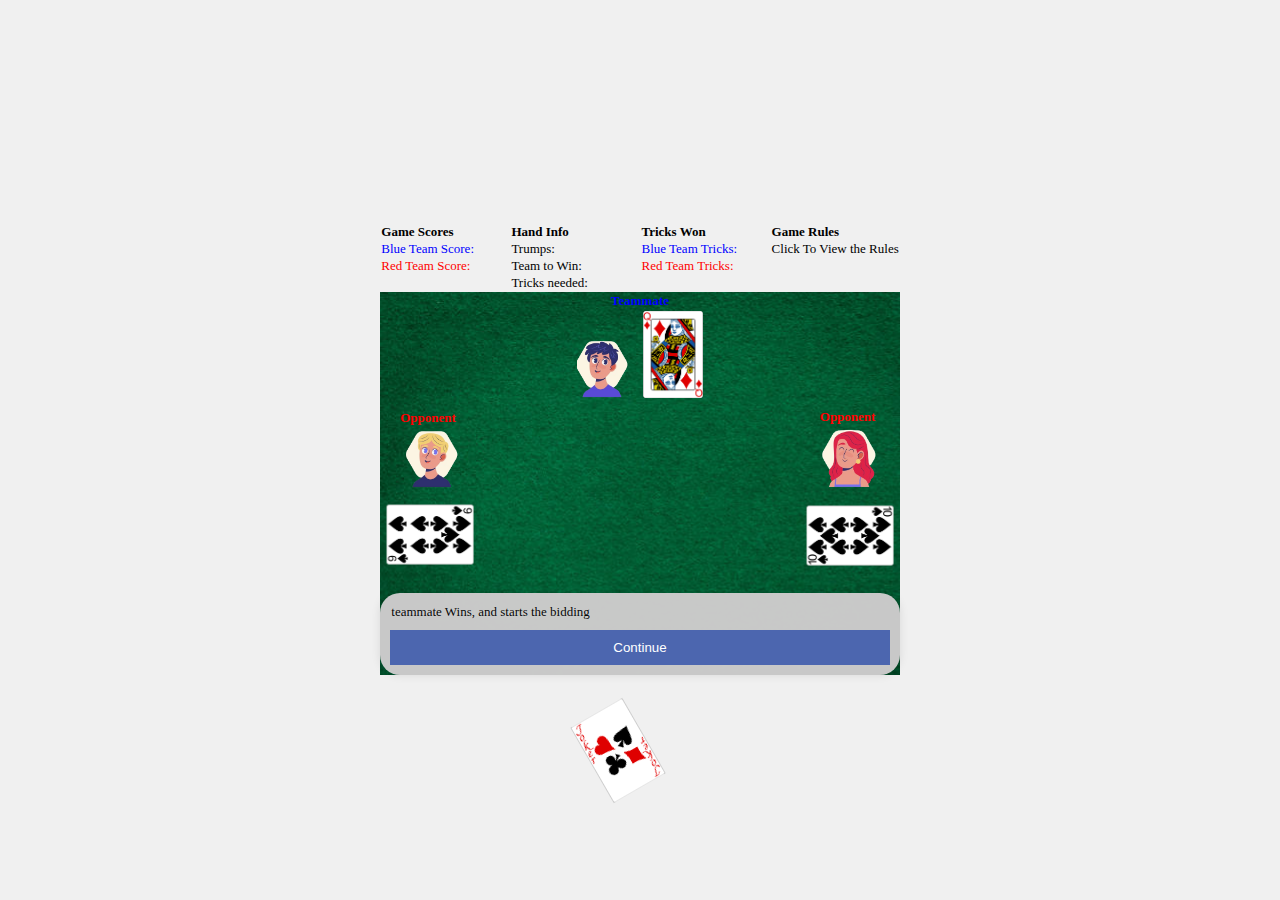
<file: FiveHundred.html>
<!DOCTYPE html>
<html lang="en">
<head>
    <meta charset="UTF-8">
    <meta name="viewport" content="width=device-width, initial-scale=1.0">
    <title>Five Hundred</title>
    <link rel="stylesheet" href="FiveHundred.css">
    <link rel="stylesheet" href="https://fonts.googleapis.com/css?family=Raleway">
    <script src="FiveHundred.js"></script>
</head>
<body>
    <div class="main">
    <div class="info-bar">
        <div>
            <p> <strong>Game Scores</strong></p>
            <p id="blueTeam-scores">Blue Team Score: </p>
            <p id="redTeam-scores">Red Team Score: </p>
        </div>
        <div>
            <p><strong>Hand Info</strong></p>
            <p id="trumps-are"> Trumps: </p>
            <p id="winning-bet-team"> Team to Win: </p>
            <p id="tricks-needed">Tricks needed: </p>
        </div>
        <div>
            <p><strong>Tricks Won</strong></p>
            <p id="blue-team-tricks">Blue Team Tricks: </p>
            <p id="red-team-tricks">Red Team Tricks: </p>
        </div>
        <div>
            <p><strong>Game Rules</strong></p>
            <p id="popupText">
                Click To View the Rules
            </p>
            <!-- The Modal -->
            <div id="myModal" class="modal">
                <div class="modal-content">
                    <span class="close">&times;</span>
                    <h1>Rules of 500</h1>

                    <h2>Objective</h2>
                    <p>The objective of the game is to be the first team to reach <span class="highlight">500 points</span> by winning tricks and bidding successfully.</p>
                
                    <h2>Players</h2>
                    <p>500 is played by <span class="highlight">four players</span> in partnerships, with partners sitting opposite each other.</p>
                
                    <h2>The Deck</h2>
                    <p>A standard deck of <span class="highlight">43 cards</span> is used, which includes a Joker and exludes 2's,3's, and black 4's.</p>
                
                    <h2>Dealing</h2>
                    <p>Each player is dealt <span class="highlight">1 card</span>. The player with the highest card bids first, bidding proceeds clockwise.</p>
                    <p>The player rearanges their hand by suit</p>
                    <p>Each player is dealt <span class="highlight">10 cards</span>. The remaining three cards form the kitty, which is set aside for the winning bidder.</p>

                    <h2>Bidding</h2>
                    <p>
                        Players bid for the number of tricks they believe their team can win, starting at a minimum of <span class="highlight">six</span>. The bids range from six to ten, with a specified trump suit, or a No Trump bid. The highest bidder wins the contract and must attempt to win the declared number of tricks.
                    </p>
                
                    <h2>The Play</h2>
                    <p>
                        The game is played over a series of hands. The leading player plays a card, and the others must follow suit if possible. Hands are played <span class="highlight"> clockwise</span>. If a player cannot follow suit, they may play a card of the trump suit or any other card. The highest card of the suit led or the highest trump wins the trick.
                    </p>
                    <p>
                        The Joker is the highest trump unless No Trump is declared, in which case it is the highest card of any suit. It can still only be played if the player has no card of suit.
                    </p>
                
                    <h2>Scoring</h2>
                    <p>
                        If the bidding team wins the required number of tricks, they score points according to their bid. If they fail, they lose the same number of points. The non-bidding team scores points for any tricks they win.
                    </p>
                    <p>
                        The game ends when a team reaches <span class="highlight">500 points</span>, or drops to <span class="highlight">-500 points</span>.
                    </p>
                
                    <h2>Winning the Game</h2>
                    <p>The first team to reach 500 points or force their opponents to drop to -500 points wins the game.</p>
                
                </div>
            </div>
        </div>
    </div>
        <div class="table-container">
            <div style="display: grid">
            <p class="blue-team" style="justify-self: center;display: grid;"><strong>Teammate</strong> </p>
            <div id="teammate-cards" style="align-self: center; justify-self: center;">
                <img id="hidden" class="hidden-card" style="align-self: self-start;" src="./characters/teammate.png">
            </div>
        </div>
        <div class="second-row" style="display: grid;">
            <div id="opponent2-cards" class="second-row-item" style="display: grid;">
                <p class="red-team" style="align-self: self-end;"><strong>Opponent</strong></p>
                <img id="hidden" style="align-self: self-start;transform: rotate(0deg);" class="hidden-card" src="./characters/opponent1.png">
            </div>
            <div class="second-row-item">
                <div id="trick-cards"></div>
            </div>
            <div id="opponent1-cards" class="second-row-item" style="display: grid;">
                <p class="red-team" style="align-self: self-end;"> <strong>Opponent</strong></p>
                <img id="hidden" style="align-self: self-start;transform: rotate(0deg);" class="hidden-card" src="./characters/opponent2.png">
            </div>
        </div>

        <div class="popups-and-overlays">
            <p id="results"></p>   
            <div id="overlay"></div>
            <div id="popup">
                <p id="popup-text"></p>
                <button id="continue-button" style="display: none;">Continue</button>
                <button id="next-hand-button">Deal Again</button>
            </div>
        </div>

    </div>

        <div style="display: grid;" style="align-items: center;">
            <p class="blue-team" style="align-self: center;justify-self: center;"></p>
            <div id="player-cards" style="align-self: center;justify-self: center;"></div>
        </div>

    </div>
</body>
</html>
</file>
<file: FiveHundred.css>
body {
    display: flex;
    justify-content: center;
    align-items: center;
    min-height: 100vh;
    font-size: small;
    margin: 0;
    background-color: #f0f0f0; /* Optional: background color */
}
p {
    margin: 1px
}

.main{
    display:grid;
    grid-template-columns: repeat(1, 1fr); /* 5 columns */
    grid-template-rows: repeat(6, auto);   /* 4 rows */
    border-radius: 1px;
    align-self: center;
    justify-self: center;
}

#popupText {
    color:rgb(0, 0, 0); cursor:pointer;
}

#popupText:hover {
    font-weight: bold; /* Bold text on hover */
    text-decoration: underline; /* Underline on hover */
    color:rgb(0, 94, 255);
}

#results, #played, #popup-container {
    display: grid;
    width: 100%; /* Adjust width as needed */
    margin: 0 auto;
    text-align: center;
    justify-content: center; /* Center grid items */
    font: #ffffff;
}

#results {
    grid-template-columns: repeat(5, 1fr);
    grid-template-rows: repeat(5, auto);
    gap: 2px;
}

#played {
    width: 80%;
    padding: 25px;
}

#popup {
    background-color: #cacacafd; /* Optional: add a background color */
    padding: 10px;          /* Optional: add some padding */
    border-radius: 20px;     /* Optional: add rounded corners */
    box-shadow: 0px 0px 10px rgba(0, 0, 0, 0.1); /* Optional: add a shadow */
}
#popup-container {
    display: flex;
    justify-content: center;
    align-items: center;
    height: 25vh;
    width: 80%;
    margin: 0 auto;
}

#next-hand-button{ 
    display: none;
}

#popup {
    background-color: #cacacafd;
    padding: 10px;
    border-radius: 20px;
    box-shadow: 0px 0px 10px rgba(0, 0, 0, 0.1);
}

#continue-button {
    margin-top: 10px;
    padding: 10px;
    background-color: #4c66af;
    color: white;
    border: none;
    cursor: pointer;
    width: 100%;
}


#continue-button:hover {
    background-color: #5945a0; /* Optional: button hover color */
}

.table-container{
    background-image: url('stock\ photo.jpg');
}

.info-bar {
    display: grid;
    grid-template-columns: repeat(4, 1fr);
    gap: 1px; /* Adjust the gap between cards as needed */
    border-radius: 20px; 
    color: #000000fd;
    margin-bottom: 0px;
}
.info-bar * {
    /* Your styles here */
    color: #000000;
  }
  
@media (max-width: 768px) {
    .info-bar {
      grid-template-columns: repeat(2, 1fr);
    }
  }
  

.second-row{
    display: grid;
    grid-template-columns: repeat(5, 1fr);
    gap: 5px; /* Adjust the gap between cards as needed */
    border-radius: 20px; 
    color: #84c565fd;
}
.second-row-item {
    
    padding: 5px;
    text-align: center;
    justify-content: center;
    align-items: center;
}

.second-row-item:nth-child(1) {
    grid-column: span 1; /* First item spans 1 column */
}

.second-row-item:nth-child(2) {
    grid-column: span 3; /* Second item spans 3 columns */
}

.second-row-item:nth-child(3) {
    grid-column: span 1; /* Third item spans 1 column */
}

.second-row-cell{
    display: flex;
    justify-content: center;
    align-items: center;
}

#trick-cards {
    display: grid;
    grid-template-columns: repeat(3, 1fr);
    grid-template-rows: repeat(3, 1fr);
    gap: 2px; /* Adjust the gap between cards as needed */
    border-radius: 20px; 
    color: #84c565fd;
}

.trick-card-cell {
    display: flex;
    justify-content: center;
    align-items: center;
    transition: transform 2s ease;
}

.popups-and-overlays{
    display: flexbox;
    gap: 10px; /* Adjust the gap between cards as needed */
    border-radius: 20px; 
    color: #000000fd;
    align-items: center;
    justify-content: center;
}

#blueTeam-scores {
    color: blue;
}

#redTeam-scores {
    color: red;
}

#blue-team-tricks {
    color: blue;
}

#red-team-tricks {
    color: red;
}

#trumps-are{
    color: black;
}

.blue-team {
    display: flex;
    color: blue;
}

.red-team {
    display: flex;
    color: red;
}




#teammate-cards img {
    width: 60px;
    margin: 1px;
    max-width: 100%;
    height: auto;
    align-items: center;
    justify-content: center;
}

#player-cards {
    position: relative;
    width: fit-content; /* Container adjusts to the content width */
    height: fit-content;
}

#player-cards img {
    position: absolute;
    top: 0;
    left: 0;
    width: 60px; /* Adjust the card size as needed */
    height: auto; /* Maintain aspect ratio */
    margin: 0; /* Remove any margin */
    transition: transform 0.3s ease;
}
.highlight {
    font-weight: bold;
    color: #B22222;
}

/* Adjust the positioning and rotation of each card */
#player-cards img:nth-child(1) {
    transform: rotate(-30deg) translateX(-100%);
    transition: transform 0.3s ease;
}

#player-cards img:nth-child(1):hover {
    transform: rotate(-30deg) translateX(-100%) translateY(-25px);
}

#player-cards img:nth-child(2) {
    transform: rotate(-24deg) translateX(-80%);
    transition: transform 0.3s ease;
}

#player-cards img:nth-child(2):hover {
    transform: rotate(-24deg) translateX(-80%) translateY(-25px);
}

#player-cards img:nth-child(3) {
    transform: rotate(-18deg) translateX(-60%);
    transition: transform 0.3s ease;
}

#player-cards img:nth-child(3):hover {
    transform: rotate(-18deg) translateX(-60%) translateY(-25px);
}

#player-cards img:nth-child(4) {
    transform: rotate(-12deg) translateX(-40%);
    transition: transform 0.3s ease;
}

#player-cards img:nth-child(4):hover {
    transform: rotate(-12deg) translateX(-40%) translateY(-25px);
}

#player-cards img:nth-child(5) {
    transform: rotate(-6deg) translateX(-20%);
    transition: transform 0.3s ease;
}

#player-cards img:nth-child(5):hover {
    transform: rotate(-6deg) translateX(-20%) translateY(-25px);
}

#player-cards img:nth-child(6) {
    transform: rotate(0deg) translateX(0%);
    transition: transform 0.3s ease;
}

#player-cards img:nth-child(6):hover {
    transform: rotate(0deg) translateX(0%) translateY(-25px);
}

#player-cards img:nth-child(7) {
    transform: rotate(6deg) translateX(20%);
    transition: transform 0.3s ease;
}

#player-cards img:nth-child(7):hover {
    transform: rotate(6deg) translateX(20%) translateY(-25px);
}

#player-cards img:nth-child(8) {
    transform: rotate(12deg) translateX(40%);
    transition: transform 0.3s ease;
}

#player-cards img:nth-child(8):hover {
    transform: rotate(12deg) translateX(40%) translateY(-25px);
}

#player-cards img:nth-child(9) {
    transform: rotate(18deg) translateX(60%);
    transition: transform 0.3s ease;
}

#player-cards img:nth-child(9):hover {
    transform: rotate(18deg) translateX(60%) translateY(-25px);
}

#player-cards img:nth-child(10) {
    transform: rotate(24deg) translateX(80%);
    transition: transform 0.3s ease;
}

#player-cards img:nth-child(10):hover {
    transform: rotate(24deg) translateX(80%) translateY(-25px);
}

#player-cards img:nth-child(11) {
    transform: rotate(26deg) translateX(100%);
    transition: transform 0.3s ease;
}

#player-cards img:nth-child(11):hover {
    transform: rotate(26deg) translateX(100%) translateY(-25px);
}

#player-cards img:nth-child(12) {
    transform: rotate(30deg) translateX(120%);
    transition: transform 0.3s ease;
}

#player-cards img:nth-child(12):hover {
    transform: rotate(30deg) translateX(120%) translateY(-25px);
}

#player-cards img:nth-child(13) {
    transform: rotate(36deg) translateX(140%);
    transition: transform 0.3s ease;
}

#player-cards img:nth-child(13):hover {
    transform: rotate(36deg) translateX(140%) translateY(-25px);
}





#trick-cards img {
    width: 60px;
    margin: 1px;
    max-width: 100%;
    height: auto;
}

#opponent1-cards img {
    width: 60px;
    margin: 1px;
    max-width: 100%;
    height: auto;
    transform: rotate(90deg);
    justify-content: center;
    align-content: center;
}

#opponent2-cards img {
    width: 60px;
    margin: 1px;
    max-width: 100%;
    height: auto;
    transform: rotate(90deg);
    justify-self: center;
    align-self: center;
}

.hidden-card img {
    width: 60px;
    margin: 1px;
    max-width: 100%;
    height: auto;
    justify-content: center;
    align-content: center;
}

/* Basic styling for the modal */
.modal {
    display: none; /* Hidden by default */
    position: fixed;
    z-index: 1;
    left: 0;
    top: 0;
    width: 100%;
    height: 100%;
    overflow: auto;
    background-color: rgba(0,0,0,0.4); /* Black background with opacity */
}
.modal-content {
    background-color: #fefefe;
    margin: 15% auto;
    padding: 20px;
    border: 1px solid #888;
    width: 80%;
    max-width: 600px;
}
.close {
    color: #aaa;
    float: right;
    font-size: 28px;
    font-weight: bold;
}
.close:hover,
.close:focus {
    color: black;
    text-decoration: none;
    cursor: pointer;
}
</file>
